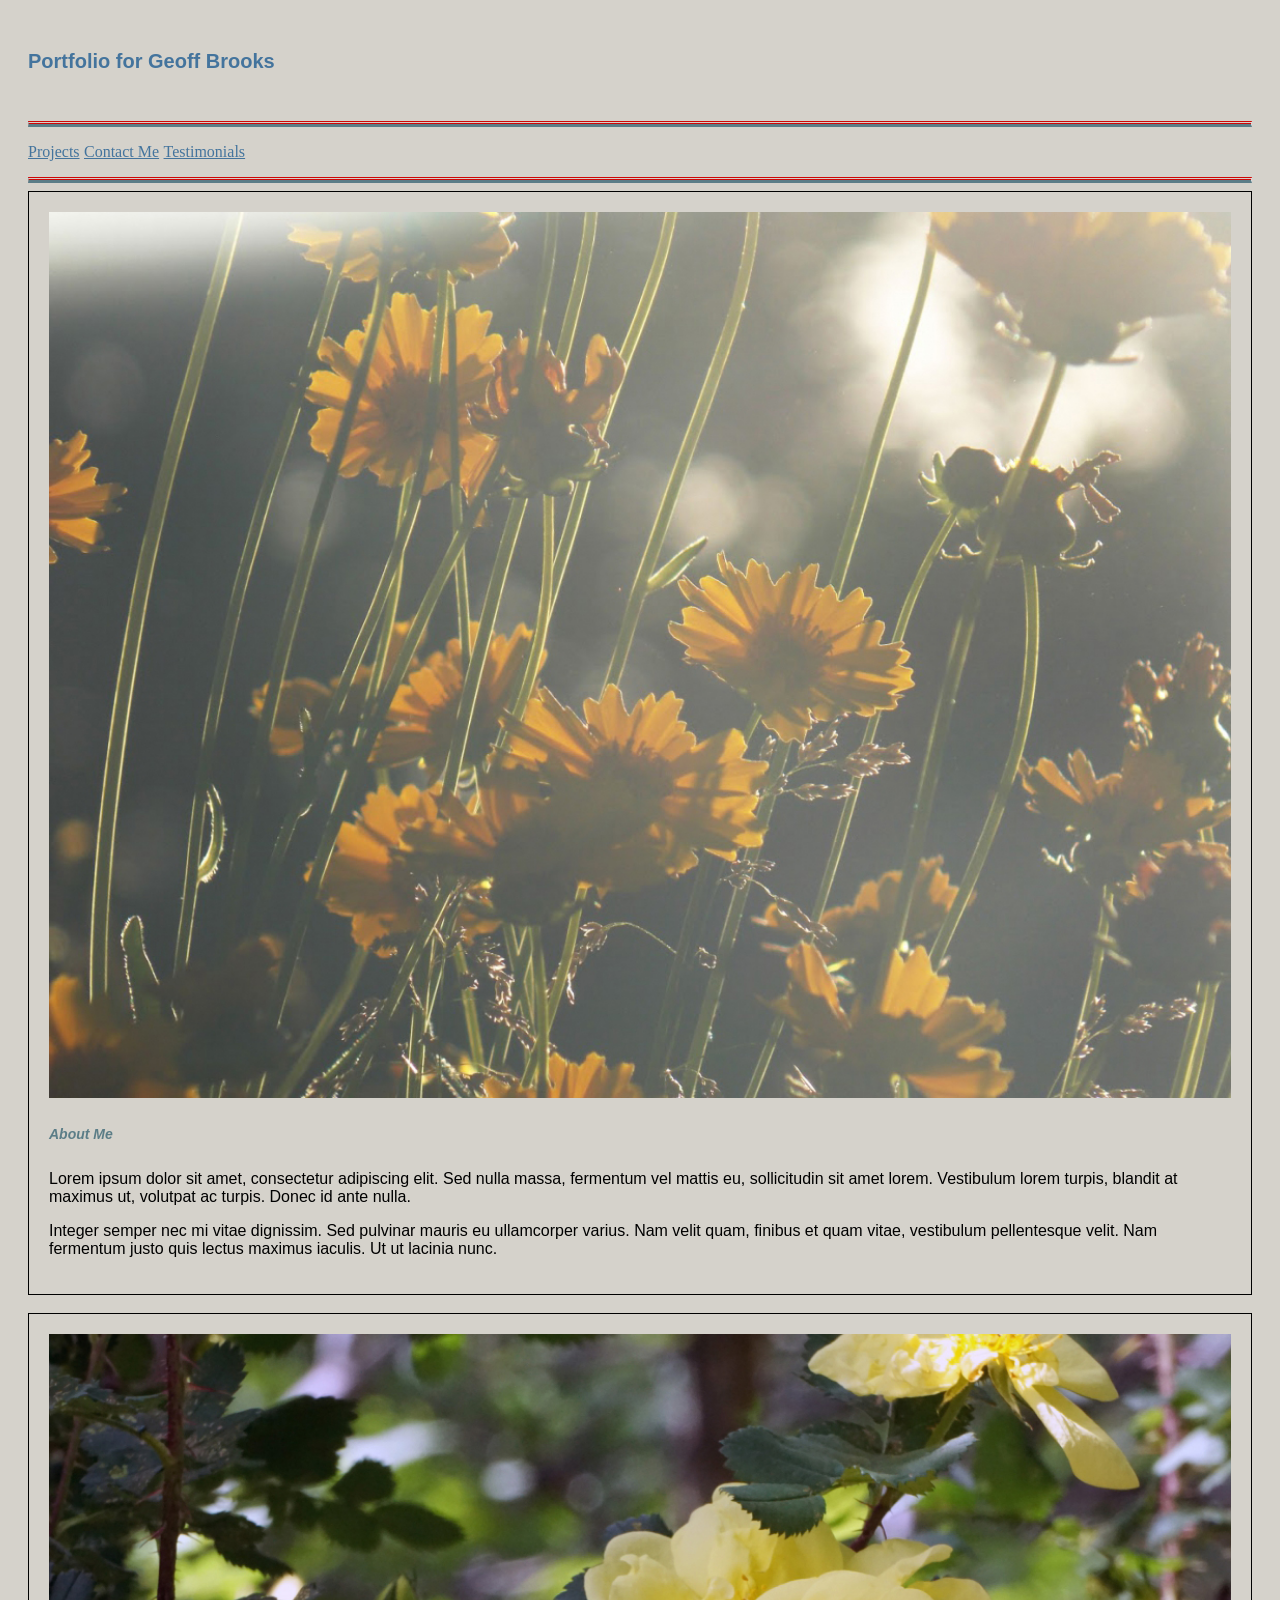
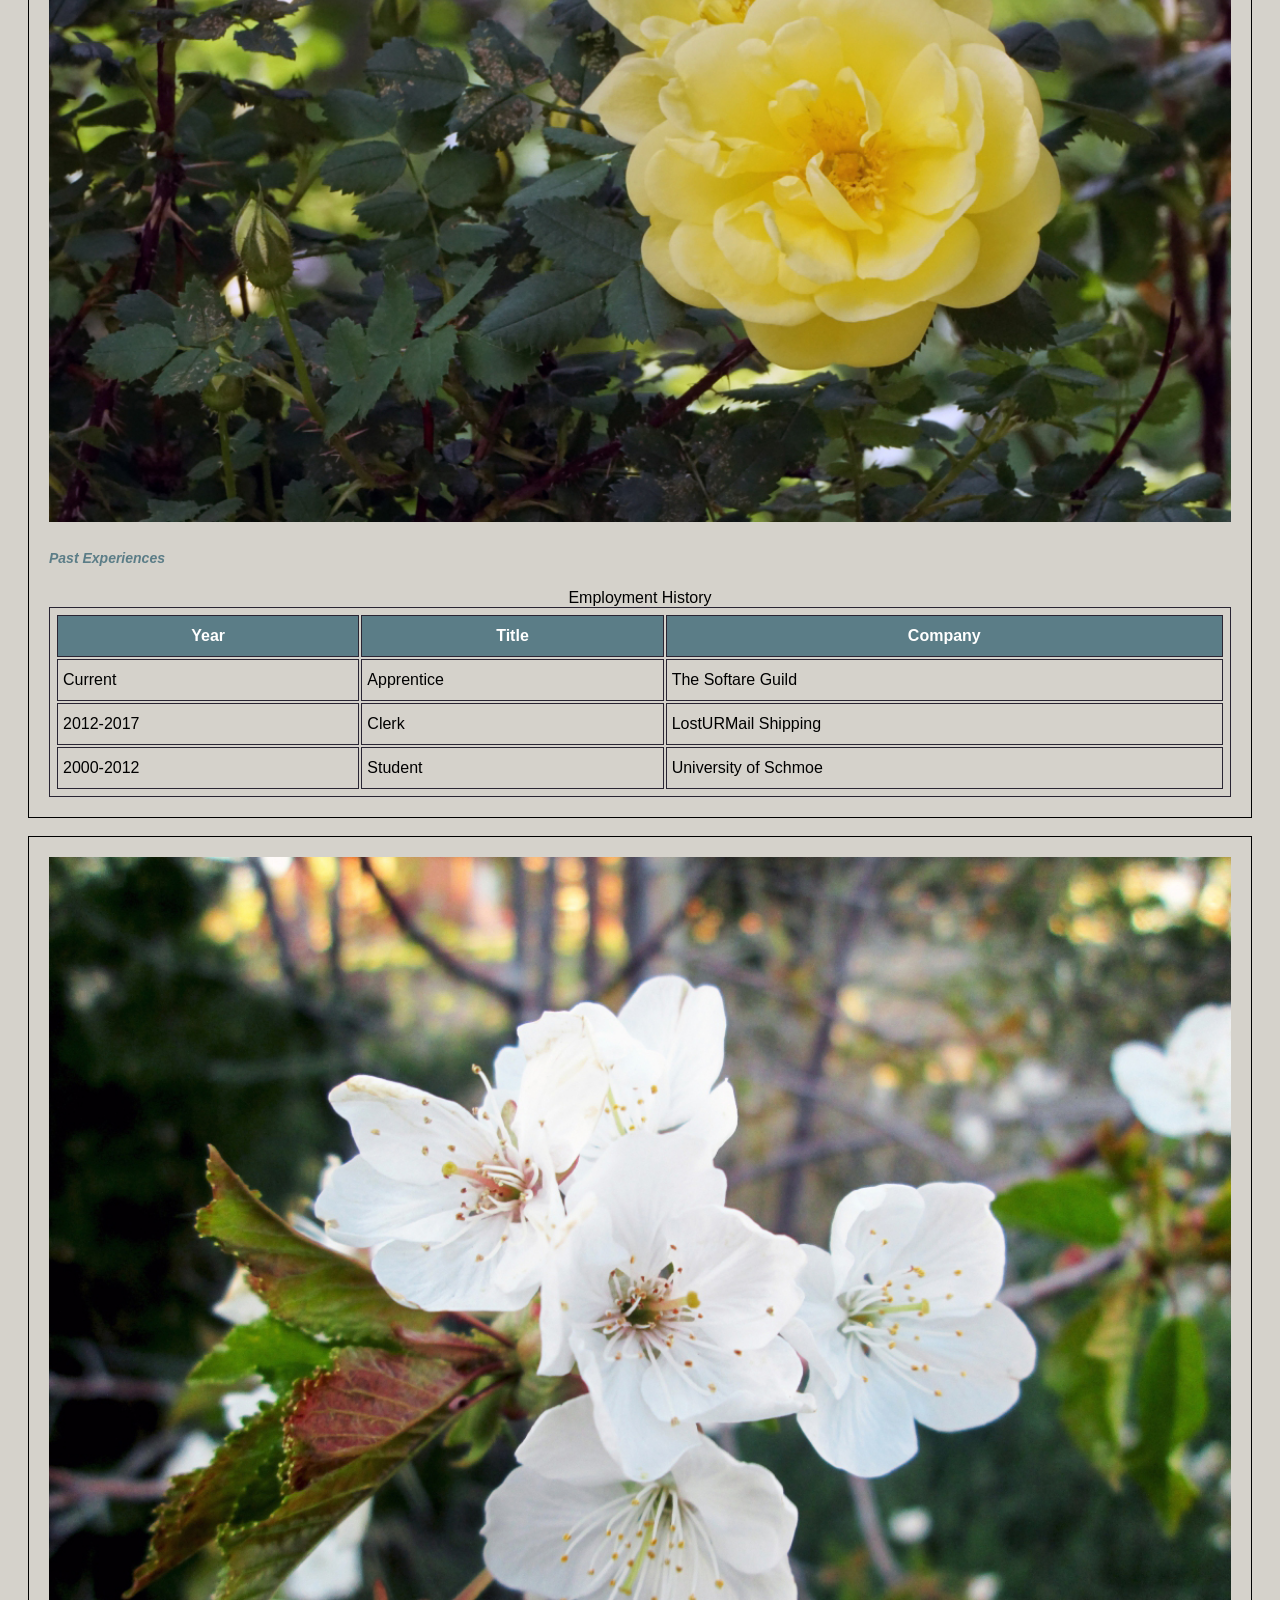
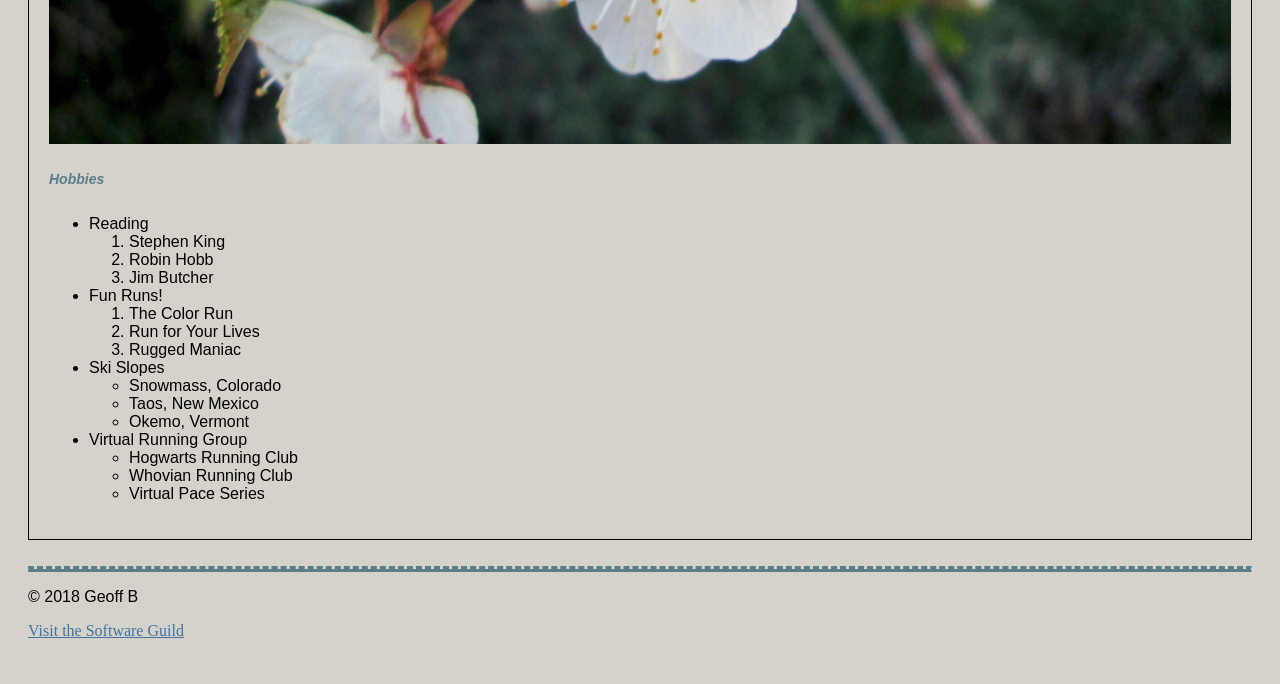
<file: portfolio/index.html>
<!DOCTYPE html>
<html>
	<head>
		<title>Geoff's Portfolio</title>
		<link href="style.css" rel="stylesheet" type="text/css" />
		
		<style>
		
			table, th, td {
				border: 1px solid #292533;
				padding: 5px 5px 5px 5px;	
				border-spacing:2px 2px;
			}
			
			table {
				width: 100%;
			}
		
			td, th {
				height: 30px;
			}
			
			th {
				background-color: #5b7d87;
				color: #fff;
			}
			
			tr:nth-child(odd) {
				background-color: #d5d2cb;
			}
			
		</style>
		
	</head>
	
	<body>
		<div style="padding:20px;">
		<div id="title">
		<h1>Portfolio for Geoff Brooks</h1>
		</div>
		<br />
		
		<div id="navigation">
		<hr style="border-top:3px double #ce0707;" />
			<p>
			<a href="./portfolio.html" target="_blank">Projects</a>
			<a href="./contact.html" target="_blank">Contact Me</a>
			<a href="./testimonials.html" target="_blank">Testimonials</a>
			</p>
		<hr style="border-top:3px double #ce0707;" />
		</div>
		
		<div id="main">
		
		
		<div id="aboutMe" style="border: 1px solid; padding: 20px;">
			<div class="image">
			<img src="images/one.jpg" alt="Photo of flowers">
			</div>
			<div class="content"> 
			<h2><em>About Me</em></h2>
			<p>
				Lorem ipsum dolor sit amet, consectetur adipiscing elit. Sed nulla massa, fermentum vel mattis eu, sollicitudin sit amet lorem. Vestibulum lorem turpis, blandit at maximus ut, volutpat ac turpis. Donec id ante nulla. 
			</p>
			<p>	
				Integer semper nec mi vitae dignissim. Sed pulvinar mauris eu ullamcorper varius. Nam velit quam, finibus et quam vitae, vestibulum pellentesque velit. Nam fermentum justo quis lectus maximus iaculis. Ut ut lacinia nunc.
			</p>
			</div>
		</div>
	
	<br />
	
		<div id="pastExperiences" style="border: 1px solid; padding: 20px;">
			<div class="image">
						<img src="images/two.jpg" alt="Photo of flowers">
			</div>
			<div class="content">
			<h2><em>Past Experiences</em></h2>
			
			<table>
			<caption>Employment History</caption>
				<tr>
				<th>
				Year
				</th>
				<th>
				Title
				</th>
				<th>
				Company
				</th>
		
				</tr>
				
				<tr>
				<td>
				Current
				</td>
				<td>
				Apprentice
				</td>
				<td>
				The Softare Guild
				</td>
		
				</tr>
				
				<tr>
				<td>
				2012-2017
				</td>
				<td>
				Clerk
				</td>
				<td>
				LostURMail Shipping
				</td>
		
				</tr>
				
				<tr>
				<td>
				2000-2012
				</td>
				<td>
				Student
				</td>
				<td>
				University of Schmoe
				</td>
		
				</tr>
			
			
			
			
			</table>
			
			</div>
		</div>		
	
	<br />		
		
		<div id="hobbies" style="border: 1px solid; padding: 20px;">
			<div class="image">
						<img src="images/three.jpg" alt="Photo of flowers">
			</div>
			<div class="content">
			<h2><em>Hobbies</em></h2>
				<ul>
					<li>Reading</li>
						<ol>
							<li>Stephen King</li>
							<li>Robin Hobb</li>
							<li>Jim Butcher</li>
						</ol>
					<li>Fun Runs!</li>
						<ol>
							<li>The Color Run</li>
							<li>Run for Your Lives</li>
							<li>Rugged Maniac</li>
						</ol>
					<li>Ski Slopes</li>
						<ul>
							<li>Snowmass, Colorado</li>
							<li>Taos, New Mexico</li>
							<li>Okemo, Vermont</li>							
						</ul>
					<li>Virtual Running Group</li>	
						<ul>
							<li>Hogwarts Running Club</li>
							<li>Whovian Running Club</li>
							<li>Virtual Pace Series</li>							
						</ul>
				</ul>
			
			</div>
		</div>
		</div>
		<br />
		<hr />
		<div id="footer">
		
			<footer>
			<p>&copy; 2018 Geoff B</p>
			<p><a href="http://thesoftwareguild.com" target="_blank">Visit the Software Guild</a></p>
			</footer>
		
		</div>
		
		
		</div>
		
		
		
	</body>

</html>
</file>
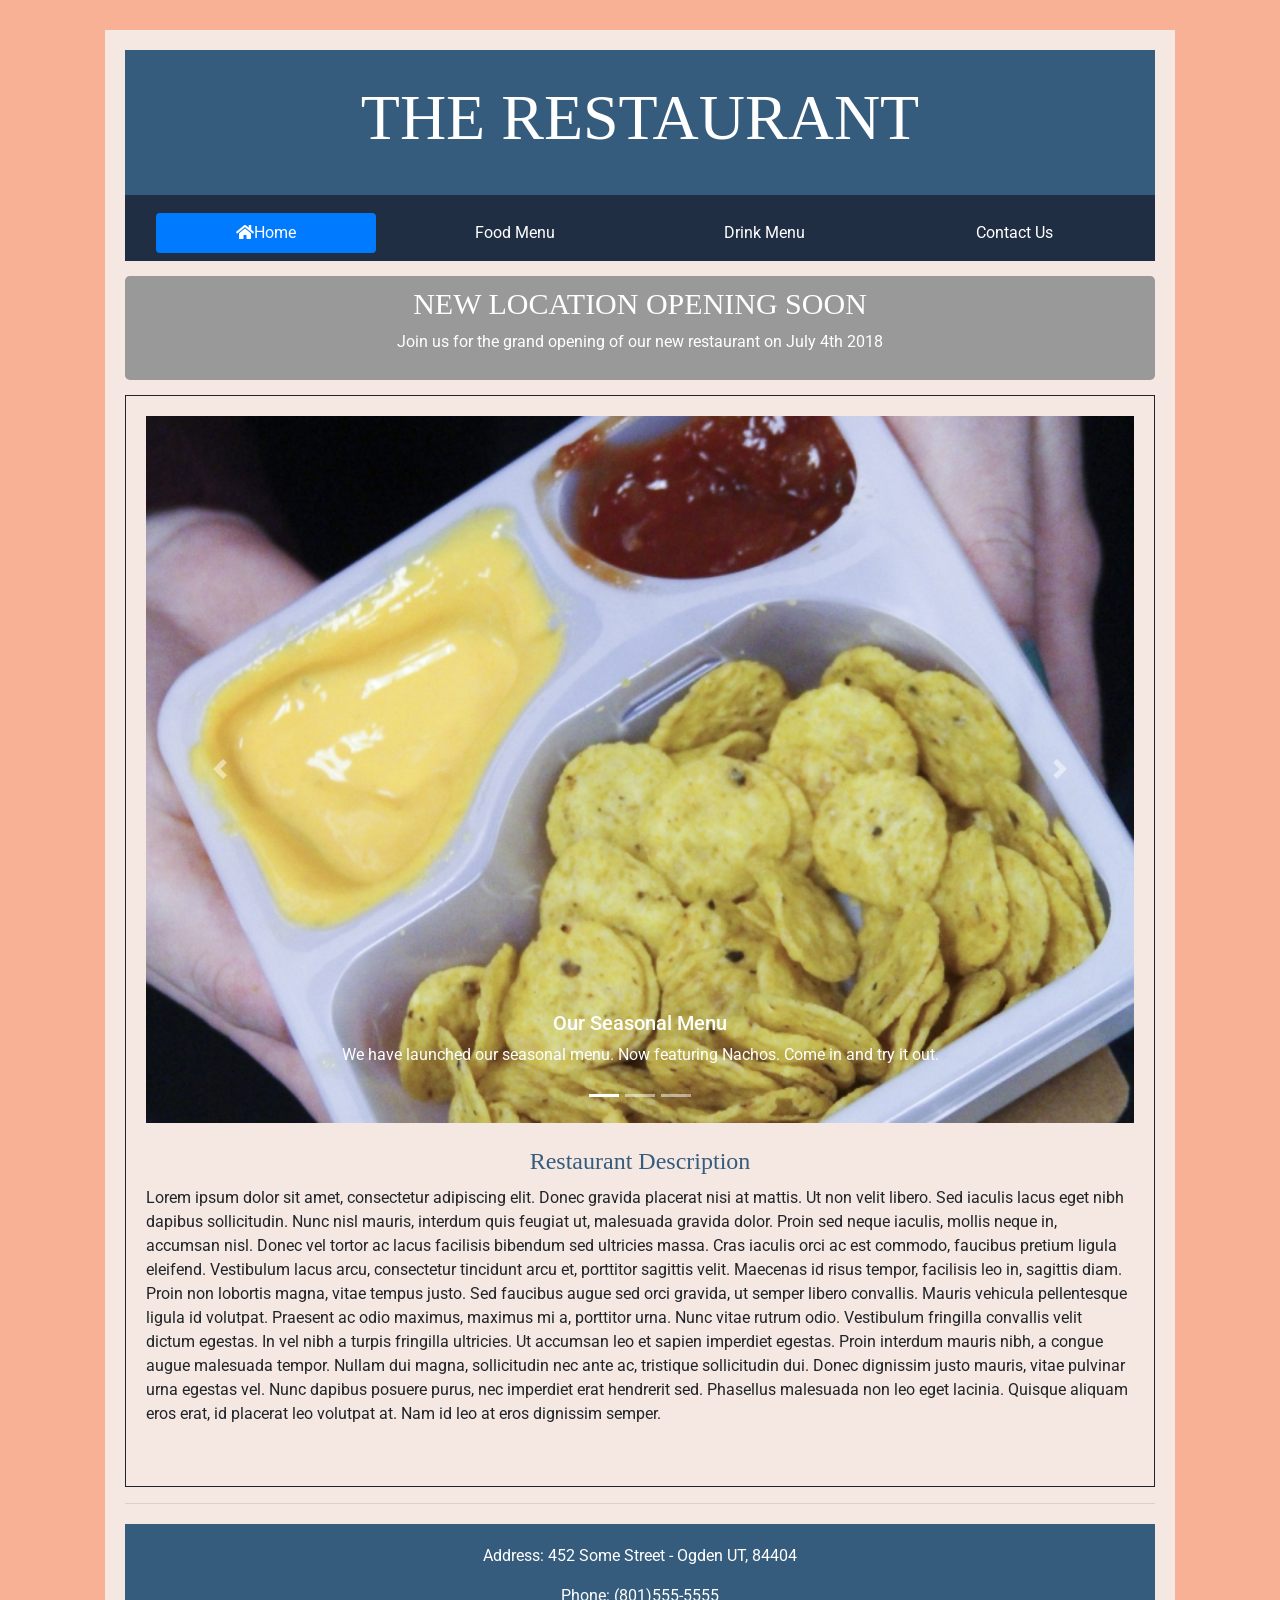
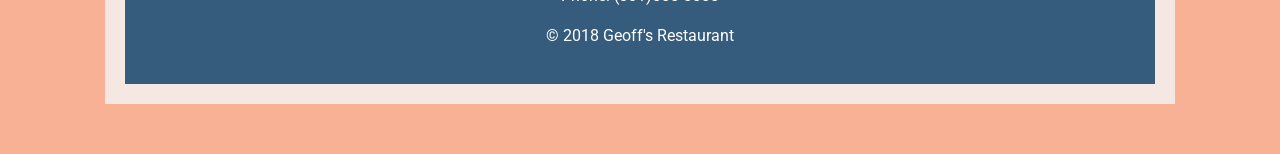
<file: restaurant/index.html>
<!DOCTYPE html>
<html lang="en">
	<head>
		<title>The Restaurant</title>
		<meta charset="utf-8">
		<meta name="viewport" content="width=device-width, initial-scale=1">
		
		<link rel="stylesheet" href="https://stackpath.bootstrapcdn.com/bootstrap/4.1.1/css/bootstrap.min.css">
		
		<script src="https://ajax.googleapis.com/ajax/libs/jquery/2.1.4/jquery.min.js"></script>
		<script src="https://stackpath.bootstrapcdn.com/bootstrap/4.1.1/js/bootstrap.min.js"></script>
		<link href="restaurantStyles.css" rel="stylesheet" type="text/css" />
		<link href="https://fonts.googleapis.com/css?family=Roboto:300" rel="stylesheet" type="text/css">
		<link href="https://fonts.googleapis.com/css?family=Playfair+Display:700" rel="stylesheet" type="text/css">
		
		<link rel="stylesheet" href="https://use.fontawesome.com/releases/v5.1.0/css/all.css" integrity="sha384-lKuwvrZot6UHsBSfcMvOkWwlCMgc0TaWr+30HWe3a4ltaBwTZhyTEggF5tJv8tbt" crossorigin="anonymous">
		
		
		
		<style>
	
			#navigation {
			background-color: #c06c84;
			margin-top: -25px;
			
			
			}
		
			#navigation a{
			padding: 0px 20px;
			color: #fff;
			text-transform: uppercase;
			font-family: Roboto, sans-serif;
			
			}
		</style>
		
	</head>
	
	
	<body>
	<div class="container">
	<div class="sheet">
	<div style="padding:20px;">
	
	
			<div id="title">
				<h1><center>The Restaurant</center></h1>
			</div>

		<nav class="navbar navbar-default" role="navigation">
		
			<ul class="nav nav-pills nav-fill">
				<li class="col-sm-3 nav-item">
					<a class="nav-link active" href="./index.html" target="_parent"><i class="fas fa-home"></i>Home</a>
				</li>
				<li class="col-sm-3 nav-item">
					<a class="nav-link" href="./foodMenu.html" target="_parent">Food Menu</a>
				</li>
				<li class="col-sm-3 nav-item">
					<a class="nav-link" href="./drinkMenu.html" target="_parent">Drink Menu</a>
				</li>
				<li class="col-sm-3 nav-item">
					<a class="nav-link" href="./contact.html" target="_parent">Contact Us</a>
				</li>
			</ul>	
	
		</nav>
	
		<div class="jumbotron">
	<h1>New Location Opening Soon</h1>
	<p>Join us for the grand opening of our new restaurant on July 4th 2018</p>
	
	</div>
		
		<div id="main">
		
		
			<div style="border: 1px solid; padding: 20px;">
				
				<div id="mainCarousel" class="carousel slide" data-ride="carousel">
					<ol class="carousel-indicators">
						<li data-target="#mainCarousel" data-slide-to="0" class="active"></li>
						<li data-target="#mainCarousel" data-slide-to="1"></li>
						<li data-target="#mainCarousel" data-slide-to="2"></li>
					</ol>
					<div class="carousel-inner">
						<div class="carousel-item active">
							<img class="d-block w-100" src="./images/nachos.jpg" alt="Seasonal Menu">
							<div class="carousel-caption d-none d-md-block">
								<h5>Our Seasonal Menu</h5>
								<p>We have launched our seasonal menu. Now featuring Nachos. Come in and try it out.</p>
							</div>	
						</div>
						<div class="carousel-item">
							<img class="d-block w-100" src="./images/drinkSpecial.jpg" alt="Drinking Fountain Repaired">
							<div class="carousel-caption d-none d-md-block">
								<h5>Our Drinking Fountain</h5>
								<p>The famous drinking fountain is working again. Come in and try it out.</p>
							</div>	
						</div>
						<div class="carousel-item">
							<img class="d-block w-100" src="./images/newLocation.jpg" alt="New Location Open">
							<div class="carousel-caption d-none d-md-block">
								<h5>New Location is Open</h5>
								<p>Our new location is open. Come in and try it out.</p>
							</div>	
						</div>
					</div>
					<a class="carousel-control-prev" href="#mainCarousel" role="button" data-slide="prev">
						<span class="carousel-control-prev-icon" aria-hidden="true"></span>
						<span class="sr-only">Previous</span>
					</a>
					<a class="carousel-control-next" href="#mainCarousel" role="button" data-slide="next">
						<span class="carousel-control-next-icon" aria-hidden="true"></span>
						<span class="sr-only">Next</span>
					</a>
				</div>
				
			<div id="textBody">
			<br />
			<h3><center>Restaurant Description</center></h3>
			<p>Lorem ipsum dolor sit amet, consectetur adipiscing elit. Donec gravida placerat nisi at mattis. Ut non velit libero. Sed iaculis lacus eget nibh dapibus sollicitudin. Nunc nisl mauris, interdum quis feugiat ut, malesuada gravida dolor. Proin sed neque iaculis, mollis neque in, accumsan nisl. Donec vel tortor ac lacus facilisis bibendum sed ultricies massa. Cras iaculis orci ac est commodo, faucibus pretium ligula eleifend. Vestibulum lacus arcu, consectetur tincidunt arcu et, porttitor sagittis velit. Maecenas id risus tempor, facilisis leo in, sagittis diam. Proin non lobortis magna, vitae tempus justo. Sed faucibus augue sed orci gravida, ut semper libero convallis. Mauris vehicula pellentesque ligula id volutpat.

Praesent ac odio maximus, maximus mi a, porttitor urna. Nunc vitae rutrum odio. Vestibulum fringilla convallis velit dictum egestas. In vel nibh a turpis fringilla ultricies. Ut accumsan leo et sapien imperdiet egestas. Proin interdum mauris nibh, a congue augue malesuada tempor. Nullam dui magna, sollicitudin nec ante ac, tristique sollicitudin dui. Donec dignissim justo mauris, vitae pulvinar urna egestas vel. Nunc dapibus posuere purus, nec imperdiet erat hendrerit sed. Phasellus malesuada non leo eget lacinia. Quisque aliquam eros erat, id placerat leo volutpat at. Nam id leo at eros dignissim semper.</p>
			</div>
		<br />
		
			</div>
			
			</div>
			
			<hr />
			<div id="footer">
		
				<footer>
				<center>
					<p>Address: 452 Some Street - Ogden UT, 84404</p>
					<p>Phone: (801)555-5555
					<p>&copy; 2018 Geoff's Restaurant</p>
				</center>
				</footer>
		
			</div>
		
			
		
	</div>
		
	</div>	
</div>		
	</body>

</html>
</file>
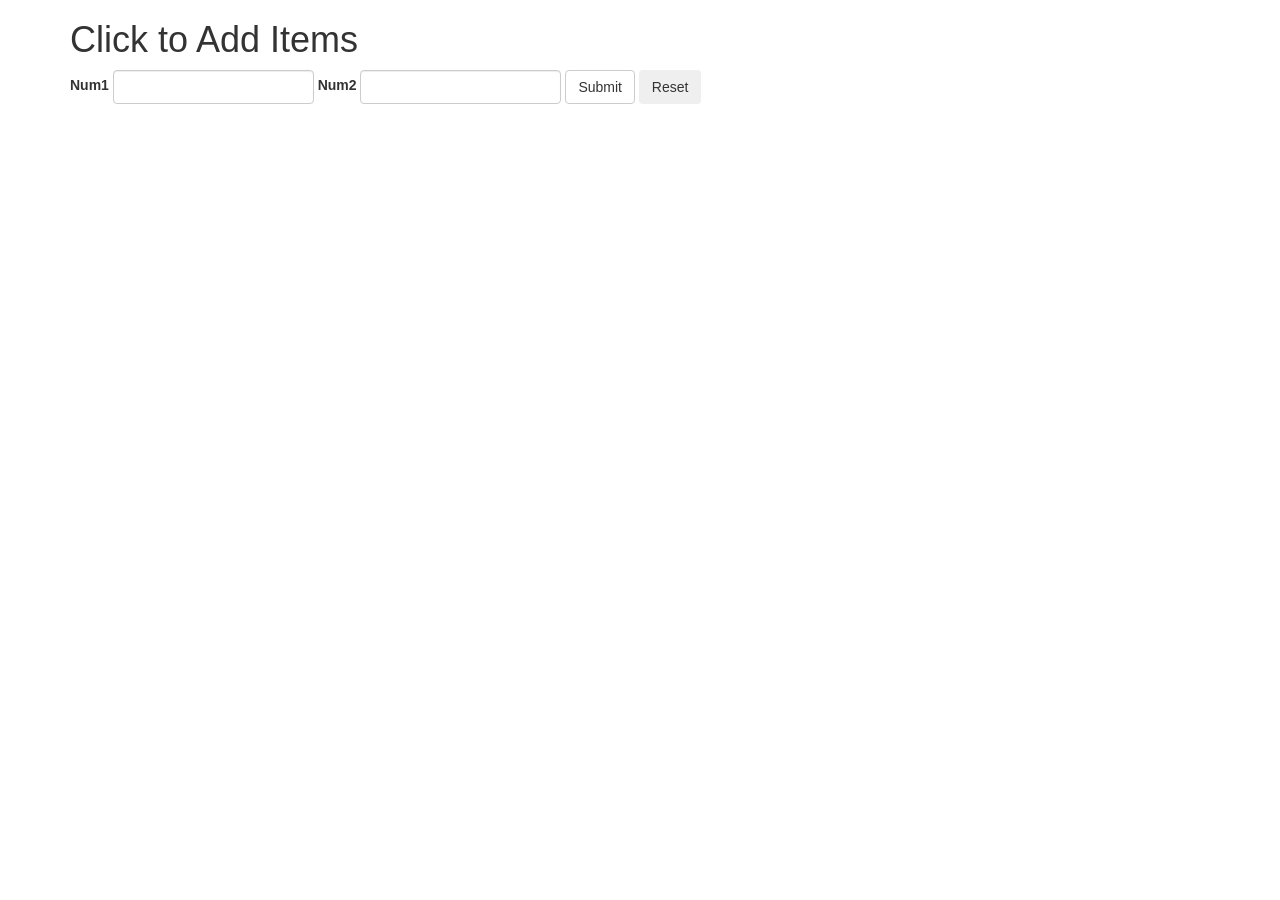
<file: javaScript/clickToAddItems.html>
<!DOCTYPE html>
<html>
<head>
    <script type="text/JavaScript" src="clickToAddItems.js"></script>
    <link href="https://maxcdn.bootstrapcdn.com/bootstrap/3.3.7/css/bootstrap.min.css"
        rel="stylesheet" type="text/css" />
</head>
<body>
<div class="container">
    <h1>Click to Add Items</h1>
    <form name="numberFun" onsubmit="return validateItems();" 
          onreset="resetForm();" class="form-inline">
            <div class="form-group">
                <label for="num1">Num1</label>
                <input type="number" class="form-control" id="num1">
            </div>
            <div class="form-group">
                <label for="num2">Num2</label>
                <input type="number" class="form-control" id="num2">
            </div>           
            <button type="submit" id="submitButton" class="btn btn-default">Submit</button>
            <button type="reset" id="resetButton" class="btn">Reset</button>
    </form>
    <table id="results" class="table table-striped" style="display:none;">
        <thead>
            <tr>
                <th>Operation</th>
                <th>Result</th>
            </tr>
        </thead>
        <tbody>
            <tr>
                <td>Addition (+)</td>
                <td><span id="addResult"></span></td>
            </tr>
            <tr>
                <td>Subtraction (-)</td>
                <td><span id="subtractResult"></span></td>
            </tr>
            <tr>
                <td>Multiplication (*)</td>
                <td><span id="multiplyResult"></span></td>
            </tr>
            <tr>
                <td>Division (/)</td>
                <td><span id="divideResult"></span></td>
            </tr>
        </tbody>
    </table>
</div>
</body>
</html>
</file>
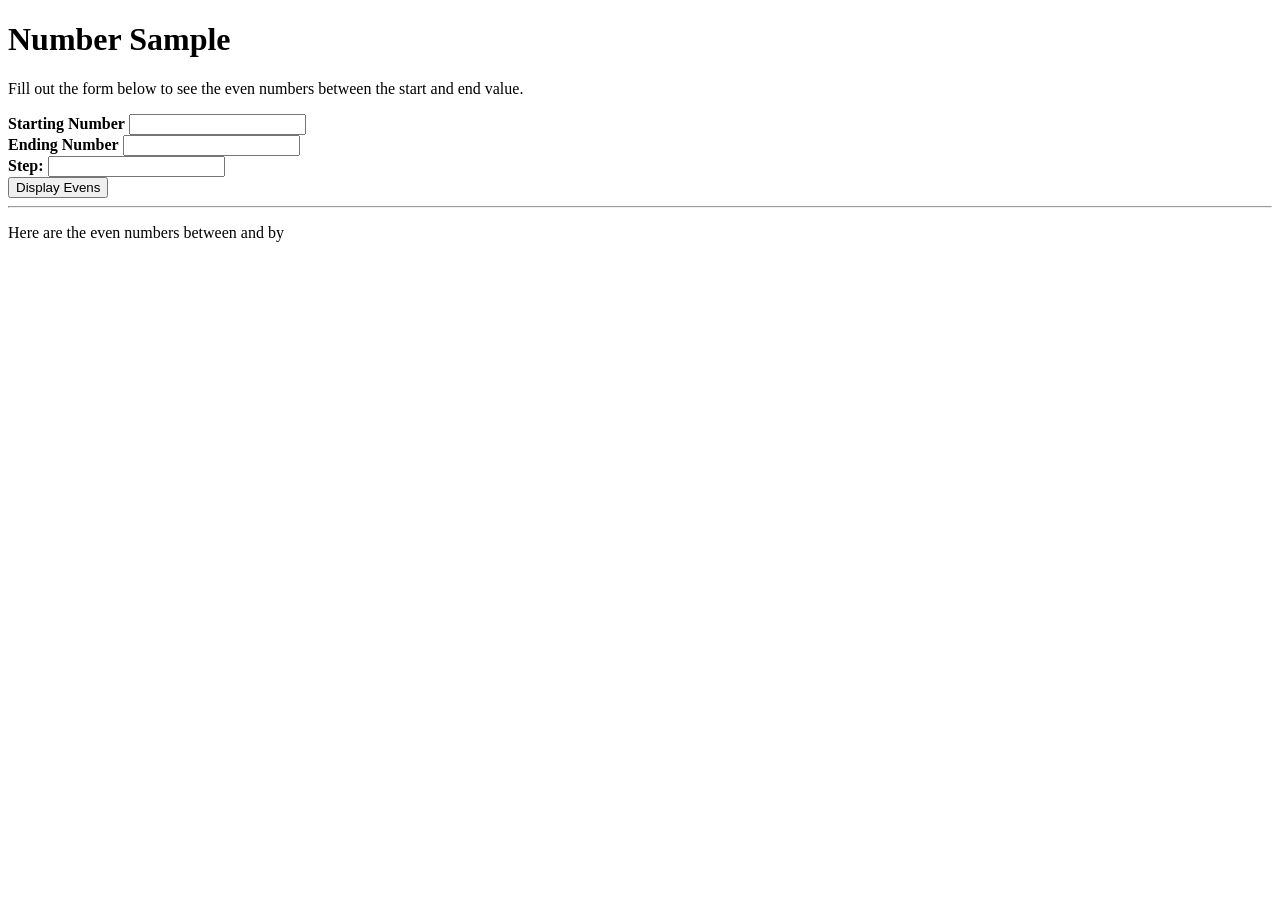
<file: javaScript/displayEvens.html>
<!DOCTYPE html>
<html>
<head>
	<script type="text/javascript" src="displayEvens.js"></script>
</head>

<body>
	<h1>Number Sample</h1>
	<p>Fill out the form below to see the even numbers between the start and end value.</p>

				<label for="starting"><span style="font-weight:bold";>Starting Number</span></label>
					<input type="text" id="starting" name="starting" required> <br />
					
				<label for="ending"><span style="font-weight:bold";>Ending Number</span></label>
					<input type="text" id="ending" name="ending" required> <br />	
									
				<label for="step"><span style="font-weight:bold";>Step:</span></label>
					<input type="text" id="step" name="step" required> <br />
	<button onclick="displayEvens()">Display Evens</button>
	
	<hr />

	<p>Here are the even numbers between and  by</p>

	
	
	<!--	
	<div>
		Mouse tracking: <span id="trackingStatus">NOT TRACKING</span>
	</div>
	<fieldset>
		<label>Mouse X:</label><label id="mousePositionX"></label>
		<label>Mouse Y:</label><label id="mousePositionY"></label>
	</fieldset>
	
	var positionY = document.getElementById("mousePositionY");
		positionY.innerText = event.clientY;
	-->
	
</body>
</html>
</file>
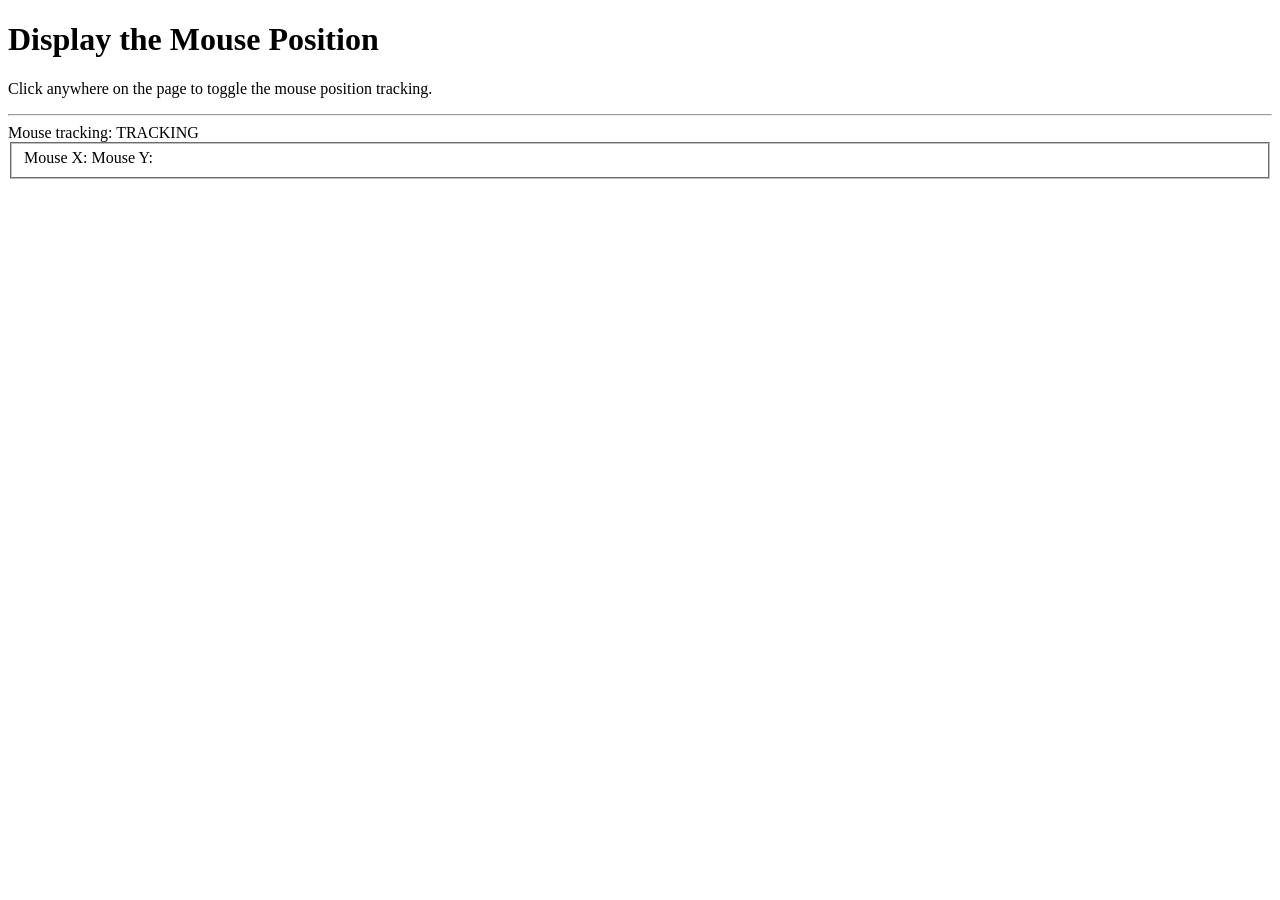
<file: javaScript/displayMousePosition.html>
<!DOCTYPE html>
<html>
<head>
	<script type="text/javascript" src="displayMousePosition.js"></script>
</head>

<body onload="toggleTracking()" onclick="toggleTracking()" onmousemove="updateMousePosition();">
	<h1>Display the Mouse Position</h1>
	<p>Click anywhere on the page to toggle the mouse position tracking.</p>

	<hr />

	<div>
		Mouse tracking: <span id="trackingStatus">NOT TRACKING</span>
	</div>
	<fieldset>
		<label>Mouse X:</label><label id="mousePositionX"></label>
		<label>Mouse Y:</label><label id="mousePositionY"></label>
	</fieldset>
	
	
</body>
</html>
</file>
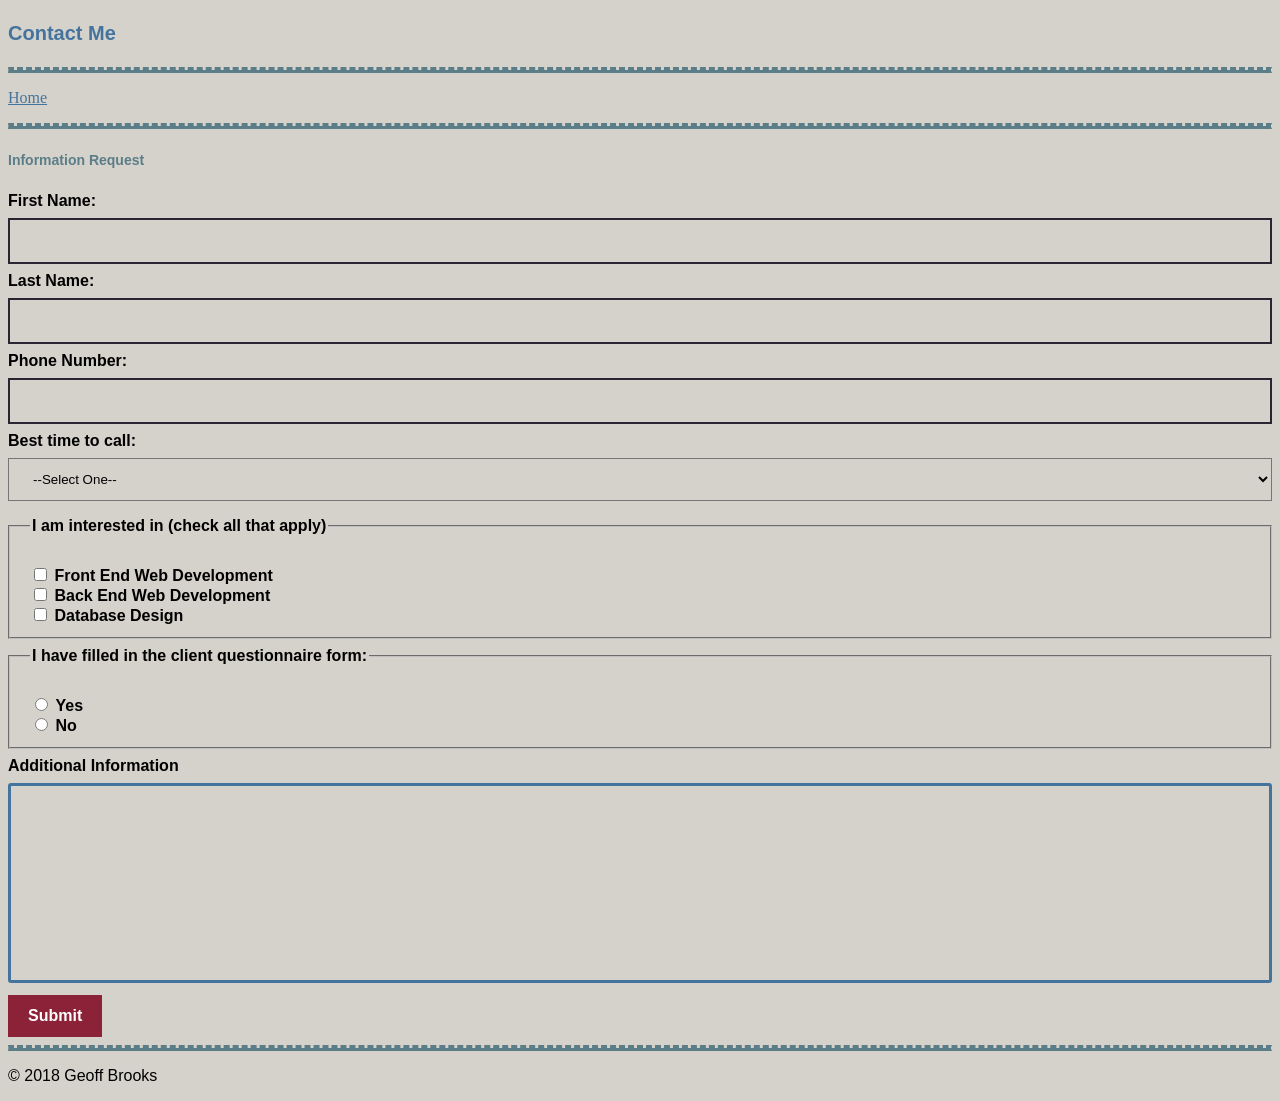
<file: portfolio/contact.html>
<!DOCTYPE html>
<html>
	<head>
		<title>Contact Me</title>
		<link href="style.css" rel="stylesheet" type="text/css" />

	</head>
	<body>
		<h1>Contact Me</h1>
			<hr />
			<p><a href="index.html">Home</a></p>
			<hr />
		<h2>Information Request</h2>
			<form action="submit.html" method="POST">
				<label for="firstName">First Name:</label><br />
					<input type="text" id="firstName" name="firstName" required> <br />
				
				<label for="lastName">Last Name:</label><br />
					<input type="text" id="lastName" name="lastName"> <br />
					
				<label for="phoneNumber">Phone Number:</label><br />
					<input type="text" id="phoneNumber" name="phoneNumber"> <br />
				
				<label for="contact">Best time to call:</label> <br />
					<select id="contact" name="contact">
						<option value="default" selected>--Select One--</option>
						<option value="morning">Morning 8AM-12PM</option>
						<option value="afternoon">Afternoon 12PM-5PM</option>
						<option value="evening">Evening 5PM-8PM</option>
					</select>
				
				<fieldset>
					<legend>I am interested in (check all that apply)</legend><br />
						<input type="checkbox" id="frontEnd" name="interest" value="frontEnd">
						<label for="frontEnd">Front End Web Development</label><br />
						
						<input type="checkbox" id="backEnd" name="interest" value="backEnd">
						<label for="backEnd">Back End Web Development</label><br />
						
						<input type="checkbox" id="database" name="interest" value="database">
						<label for="database">Database Design</label><br />
				</fieldset>
				
				<fieldset>
					<legend>I have filled in the client questionnaire form:</legend><br />
						<input type="radio" id="choice1" name="questionnaire" value="yes">
						<label for="choice1">Yes</label><br />
						
						<input type="radio" id="choice2" name="questionnaire" value="no">
						<label for="choice2">No</label><br />
				</fieldset>
				
				<label for="info">Additional Information</label><br />
				<textarea id="info"></textarea><br />
				
				<input type="submit" name="submit"  value="Submit">
					

		<hr />
		<p>&copy; 2018 Geoff Brooks</p>
	</body>


</html>
</file>
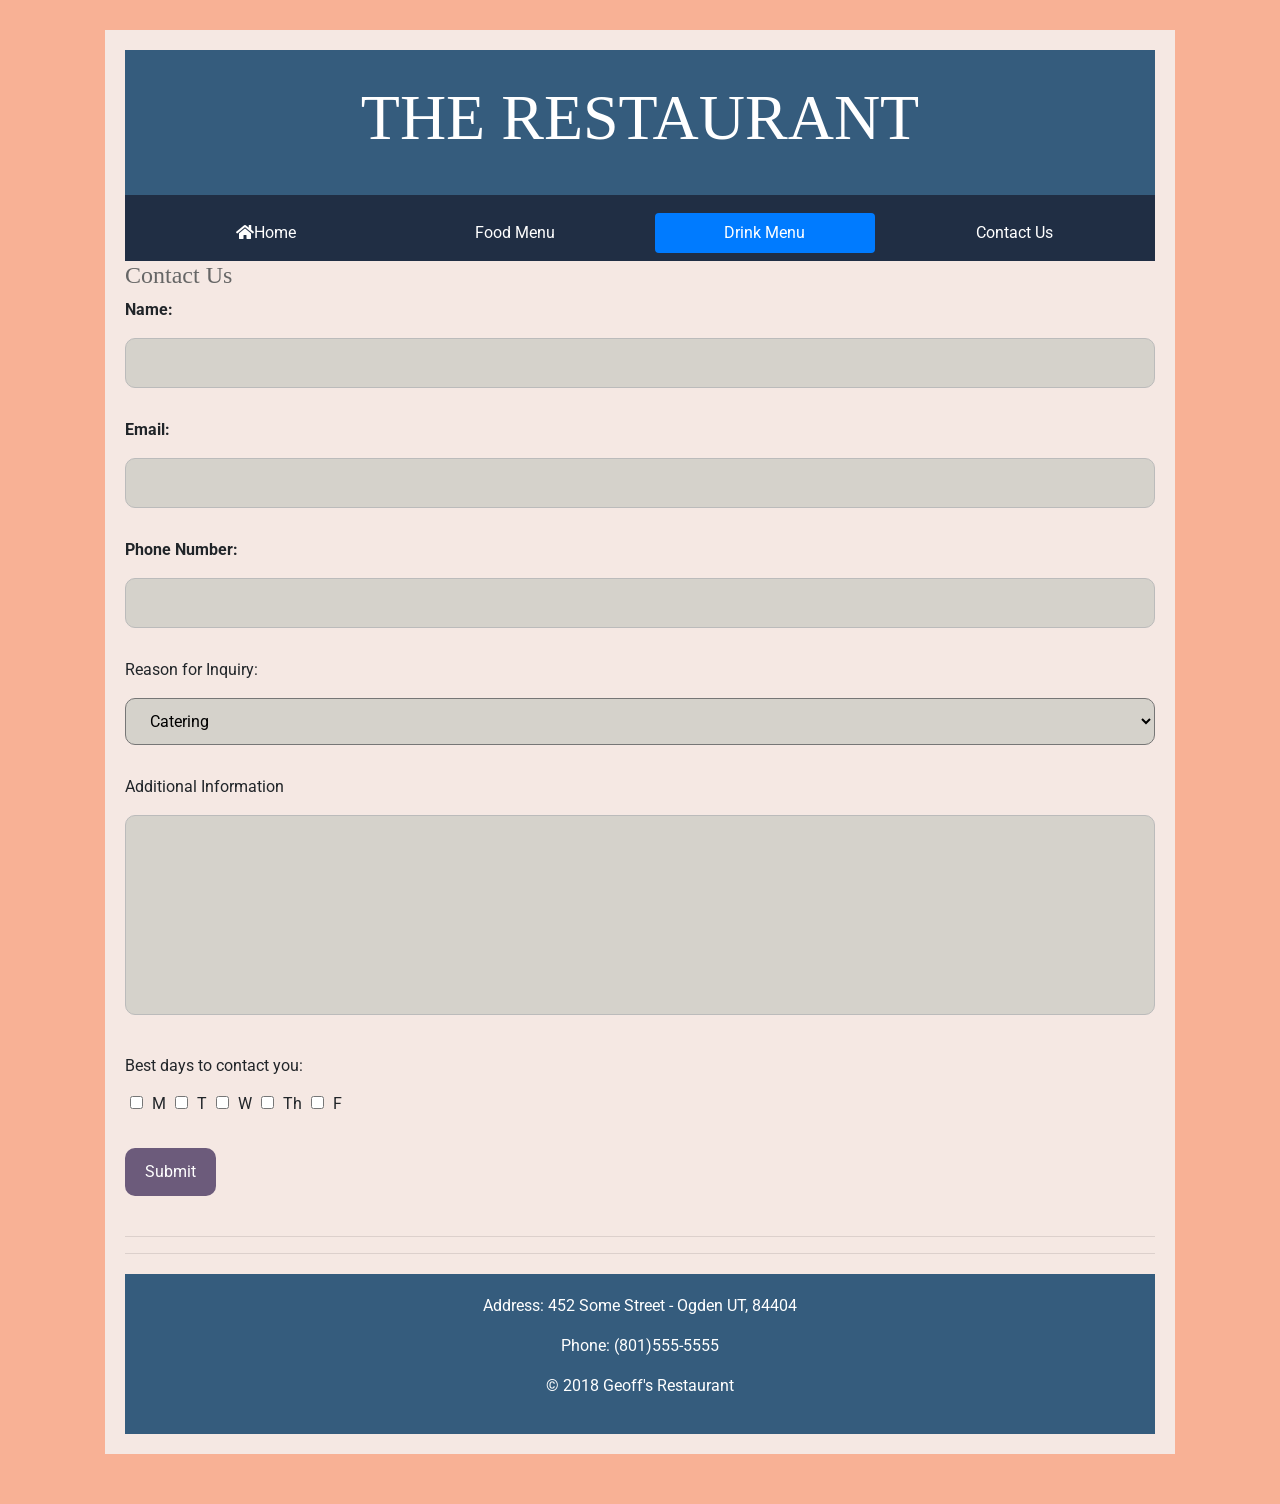
<file: restaurant/contact.html>
<!DOCTYPE html>
<html lang="en">
	<head>
		<title>The Restaurant</title>
		<meta charset="utf-8">
		<meta name="viewport" content="width=device-width, initial-scale=1">
		
		<link rel="stylesheet" href="https://stackpath.bootstrapcdn.com/bootstrap/4.1.1/css/bootstrap.min.css">
		
		<script src="https://ajax.googleapis.com/ajax/libs/jquery/2.1.4/jquery.min.js"></script>
		<script src="https://stackpath.bootstrapcdn.com/bootstrap/4.1.1/js/bootstrap.min.js"></script>
		<link href="restaurantStyles.css" rel="stylesheet" type="text/css" />
		<link href="https://fonts.googleapis.com/css?family=Roboto:300" rel="stylesheet" type="text/css">
		<link href="https://fonts.googleapis.com/css?family=Playfair+Display:700" rel="stylesheet" type="text/css">
		
		<link rel="stylesheet" href="https://use.fontawesome.com/releases/v5.1.0/css/all.css" integrity="sha384-lKuwvrZot6UHsBSfcMvOkWwlCMgc0TaWr+30HWe3a4ltaBwTZhyTEggF5tJv8tbt" crossorigin="anonymous">
		
		
	<style>
	
		#navigation {
			background-color: #c06c84;
			margin-top: -25px;
			text-align: center;
		}
		
		#navigation a{
			padding: 0px 20px;
			color: #fff;
			text-transform: uppercase;
			font-family: Roboto, sans-serif;
		}
	
		input[type=text] {
			background-color: 		#d5d2cb;
			border:		1px	solid	#bbb;
			width:		100%;
			padding:	12px	20px;
			margin:		8px 0 30px 0;
			box-sizing:	border-box;
			border-radius: 10px;
		}
		
		input[type=checkbox] {
			margin: 10px 5px;			
		}

		fieldset {
			background-color: #d5d2cb;
			width: 100%;
			padding: 12px 20px;
			margin: 8px 0;
			box-sizing:	border-box;
			
		}

		input, label {
			font-size: 16px;
			font-family: Roboto, sans-serif;
		}

		select {
			background-color:	#d5d2cb;
			width:	100%;
			padding:	12px 20px;
			margin:	8px 0 30px 0;
			box-sizing:	border-box;
			border-radius: 10px;
			font-family: Roboto, sans-serif;

		}

		textarea {
			width: 100%;
			height: 200px;
			padding: 12px 20px;
			margin: 8px 0;
			box-sizing: border-box;
			border: 1px solid #bbb;
			border-radius: 10px;
			background-color: #d5d2cb;
			resize: none;
		}

		input, submit{
			background-color: #6C5B7B;
			border: none;
			color: white;
			padding: 12px 20px;
			text-align: center;
			text-decoration: none;
			display: inline-block;
			font-size: 16px;
			border-radius: 10px;
		}
				
	</style>
	
	</head>
	
	<div class="container">
	<div class="sheet">
	<div style="padding:20px;">
	
	
			<div id="title">
				<h1><center>The Restaurant</center></h1>
			</div>

		<nav class="navbar navbar-default" role="navigation">
		
			<ul class="nav nav-pills nav-fill">
				<li class="col-sm-3 nav-item">
					<a class="nav-link" href="./index.html" target="_parent"><i class="fas fa-home"></i>Home</a>
				</li>
				<li class="col-sm-3 nav-item">
					<a class="nav-link" href="./foodMenu.html" target="_parent">Food Menu</a>
				</li>
				<li class="col-sm-3 nav-item">
					<a class="nav-link active" href="./drinkMenu.html" target="_parent">Drink Menu</a>
				</li>
				<li class="col-sm-3 nav-item">
					<a class="nav-link" href="./contact.html" target="_parent">Contact Us</a>
				</li>
			</ul>	
	
		</nav>
		
		<h2>Contact Us</h2>
			<form action="submit.html" method="POST">
				<label for="name"><span style="font-weight:bold";>Name:</span></label>
					<input type="text" id="name" name="name" required> <br />
				
				<label for="email"><span style="font-weight:bold";>Email:</span></label>
					<input type="text" id="email" name="email" required> <br />
					
				<label for="phoneNumber"><span style="font-weight:bold";>Phone Number:</span></label>
					<input type="text" id="phoneNumber" name="phoneNumber" required> <br />
				
				<label for="reason">Reason for Inquiry:</label>
					<select id="reason" name="reason">
						<option value="default" selected>Catering</option>
						<option value="privateParty">Private Party</option>
						<option value="feedback">Feedback</option>
						<option value="other">Other</option>
					</select>
				<br />
				<label for="info">Additional Information</label>
				<textarea id="info"></textarea>
				<br />
				<br />
				<label for="dayOfWeek">Best days to contact you:</label>
				<br />
						<input type="checkbox" id="monday" name="dayOfWeek" value="monday">
						<label for="monday">M</label>
						
						<input type="checkbox" id="tuesday" name="dayOfWeek" value="tuesday">
						<label for="tuesday">T</label>
						
						<input type="checkbox" id="wednesday" name="dayOfWeek" value="wednesday">
						<label for="wednesday">W</label>
						
						<input type="checkbox" id="thursday" name="dayOfWeek" value="thursday">
						<label for="thursday">Th</label>
						
						<input type="checkbox" id="friday" name="dayOfWeek" value="friday">
						<label for="friday">F</label>
				<br />
				<br />
				<input type="submit" name="submit"  value="Submit">
				<br />	
				<br />	
		<hr />
		
			<hr />
			<div id="footer">
		
				<footer>
				<center>
					<p>Address: 452 Some Street - Ogden UT, 84404</p>
					<p>Phone: (801)555-5555
					<p>&copy; 2018 Geoff's Restaurant</p>
				</center>
				</footer>
		
			</div>
			
		</div>		
	</div>	
	</div>
	</body>


</html>
</file>
<file: portfolio/style.css>
body {
	font-family: Arial, Helvetica, sans-serif;
	background-color: #d5d2cb;
}

h1{
	font-size: 20px;
	line-height: 40px;
	color: #44749d
}

h2 {
	font-size: 14px;
	line-height: 40px;
	color: #5b7d87;
}

hr {
	border-top: 3px dashed #5b7d87;
	border-bottom: 3px solid #5b7d87;
}

img {
	width: 100%;
}

a {
	font-family: serif;
	text-decoration: underline;
	font-weight: none;

}

a:link {
	color: #44749d;
}

a:hover {
	color: #8c2238;
}

a:active {
	color: #8c22328;
}

/* Form styling */

input[type=text] {
	background-color: 		#d5d2cb;
	border:		2px	solid	#292533;
	width:		100%;
	padding:	12px	20px;
	margin:		8px 0;
	box-sizing:	border-box;
	
}

fieldset {
	background-color: #d5d2cb;
	width: 100%;
	padding: 12px 20px;
	margin: 8px 0;
	box-sizing:	border-box;

}

input, label {
	font-size: 16px;
	font-family: Arial, Helvetica, serif;
	font-weight: bold;
}

legend {
	font-size: 16px;
	font-family:	Arial, Helvetica, serif;
	font-weight: bold;
}

select {
	background-color:	#d5d2cb;
	width:	100%;
	padding:	12px 20px;
	margin:	8px 0;
	box-sizing:	border-box;
}

textarea {
	width: 100%;
	height: 200px;
	padding: 12px 20px;
	margin: 8px 0;
	box-sizing: border-box;
	border: 3px solid #44749d;
	border-radius: 3px;
	background-color: #d5d2cb;
	resize: none;
}

input, submit{
	background-color: #8c2238;
	border: none;
	color: white;
	padding: 12px 20px;
	text-align: center;
	text-decoration: none;
	display: inline-block;
	font-size: 16px;
}
</file>
<file: restaurant/restaurantStyles.css>
body {
	background-color: #f8b195;
	font-family: Roboto, sans-serif;
	line-height: 1.5em;
}

.sheet {
	background-color: #f5e8e3;
	margin: 30px 20px 50px 20px;
}

.sheet h1 {
	font-family: Playfair, serif;
	font-size: 4em;
	color: #fff;
	text-transform: uppercase;
}

@media only screen and (max-width: 600px) {
   
.sheet h1  {
	font-family: Playfair, serif;
	font-size: 2em;
	color: #fff;
	text-transform: uppercase;
}
}

.sheet h2 {
	font-family: Playfair, serif;
	font-size: 1.5em;
	color: #666;
	text-transform: capitalize;
}

.sheet h3 {
	font-family: Playfair, serif;
	font-size: 1.5em;
	color: #355C7D;
	text-transform: capitalize;
	margin-bottom:10px;
}

ul {
	padding-left: 0px !important;
	margin-top:10px;
	
}

li {
	
}

#title {
	background-color: #355c7d;
	padding: 30px;
}

#footer {
	background-color: #355c7d;
	margin-top: 20px;
	padding: 20px;
	color: #fff
}

/*
#navigation a:link {
	color: #fff;
	text-decoration: none;
}

#navigation a:visited {
	color: #666;
}

#navigation a:hover {
	font-weight: bold;
}

#navigation a:active {
	text-decoration: underline;
}*/



		
			table {
				border: 1px solid #292533;
				width: 100%;
				border-spacing: 0px;
			}
		
			td, th {
				height: 50px;
				padding: 0 8px;
			}
			
			th {
				text-align:left;
				font-weight: normal;
				text-decoration:underline;
			}
			
			tr:nth-child(even) {
				background-color: #bab1c2;
			}
			
			.jumbotron h1{
				color: #fff;
				font-size: 30px;
				text-align:center;
			}

			.jumbotron p{
				color: #fff;
				text-align:center;
			}
			
			.jumbotron {
				margin-top:15px;
				margin-bottom:15px;
				padding:10px;
				background-color:#999;
				
			}

.nav-pills .nav-link.active {
    color: #fff;
    background-color: #007bff;
}

.nav {
	   width: 100%;
	
}

.navbar {
	
	background-color:#202e44;
	
}

a {
	color:#fff;
}
</file>
